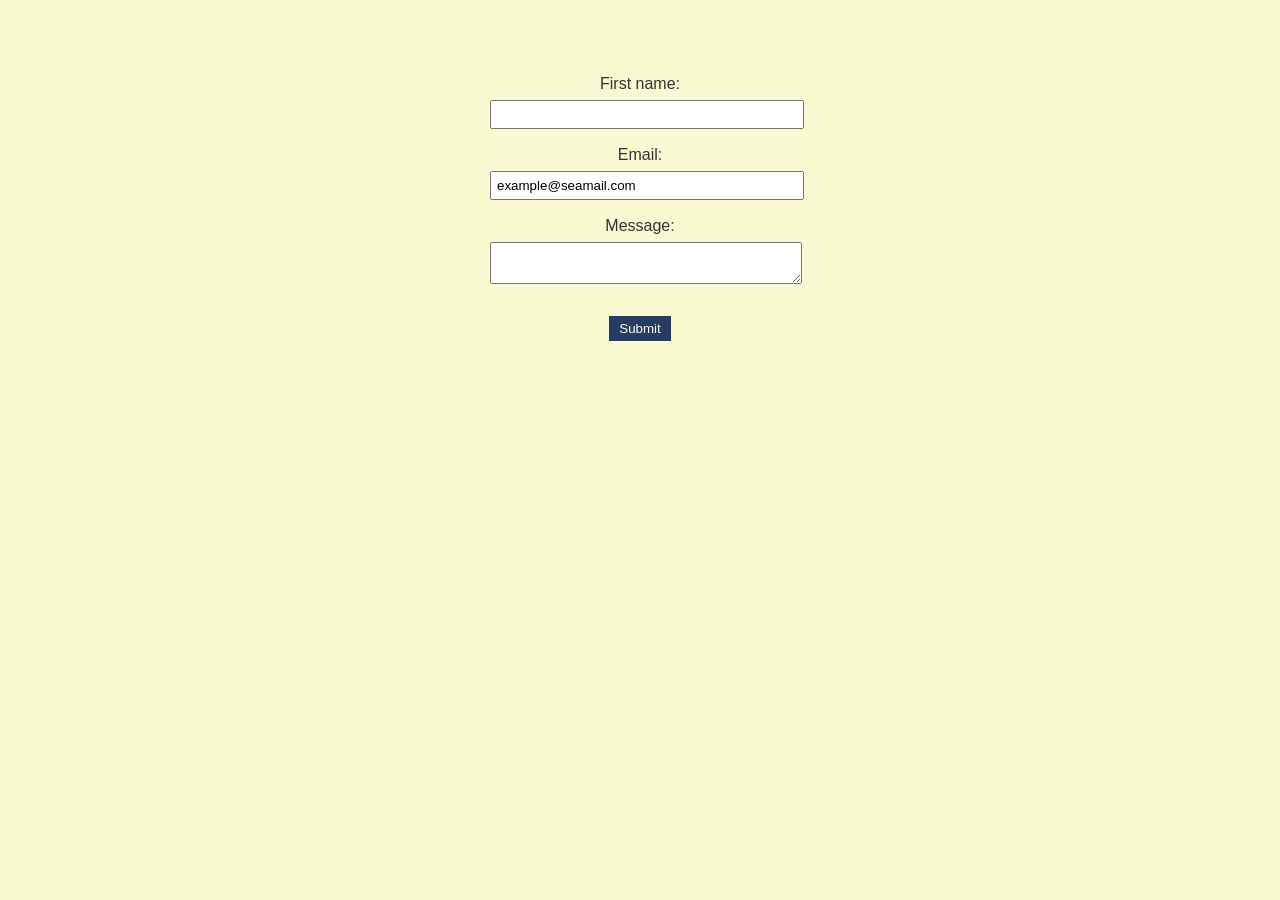
<file: contact.html>
<!DOCTYPE html>
<html>
  <head>
    <meta charset="utf-8" />
    <meta name="viewport" content="width=device-width" />
    <title>Contact The Argo</title>
    <link href="style.css" rel="stylesheet" type="text/css" />
  </head>
  <body>
    <section id="contact">
      <form id="contactForm">
        <label for="name">First name:</label><br/>
        <input type="text" id="name" name="name" value="" /><br/>
        <label for="email">Email:</label><br/>
        <input
          type="email"
          id="email"
          name="email"
          value="example@seamail.com"
        /><br/>
        <label for="message">Message:</label><br/>
        <textarea id="message" name="message"></textarea>
        <br /><br/>
        <input type="submit" value="Submit" />
      </form>
    </section>

    <script src="script.js"></script>
  </body>
</html>
</file>
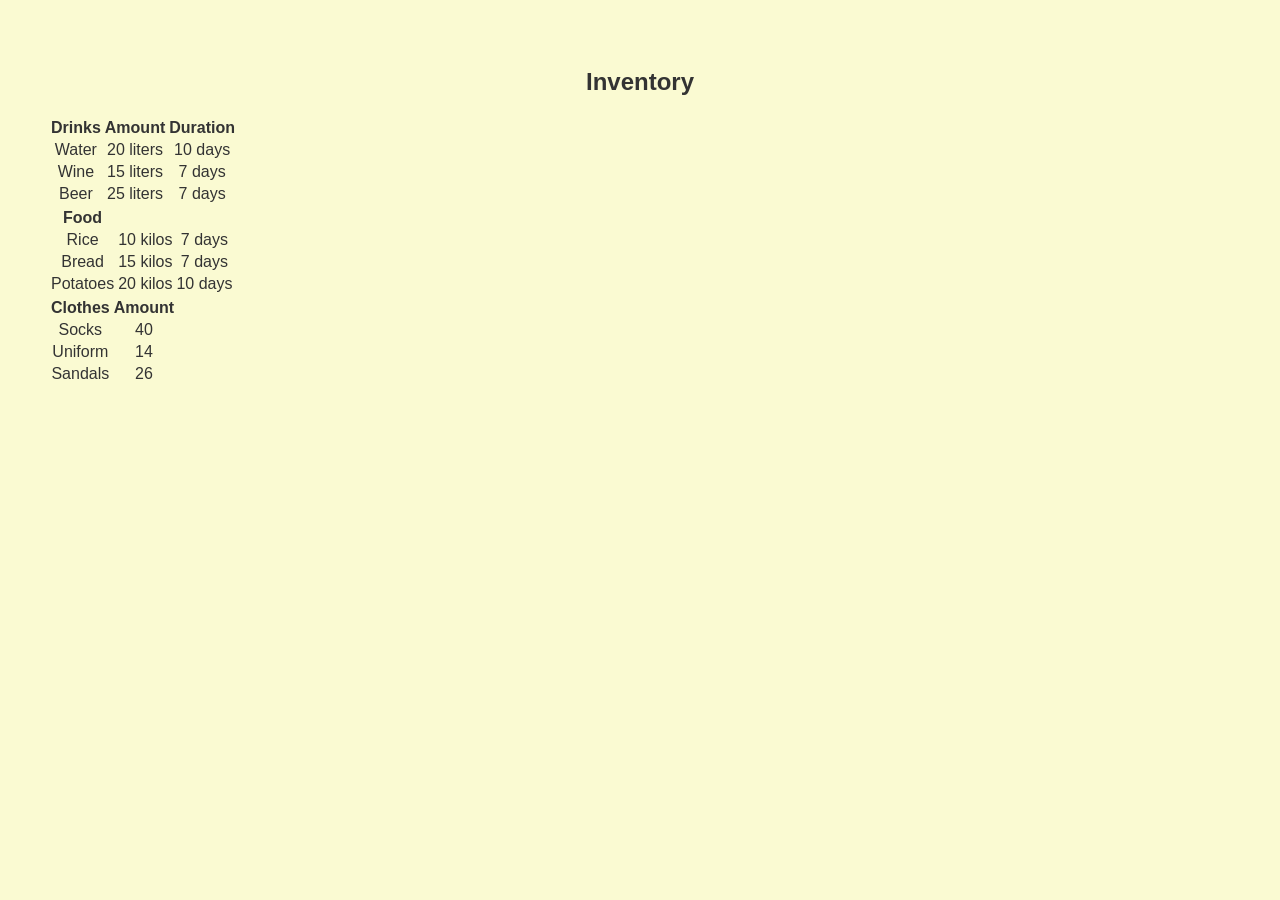
<file: inventory.html>
<!DOCTYPE html>
<html>
  <head>
    <meta charset="utf-8" />
    <meta name="viewport" content="width=device-width" />
    <title>The Argo</title>
    <link href="style.css" rel="stylesheet" type="text/css" />
  </head>
  <body>
      <section id="inventory">
          <h2>Inventory</h2>
          <table>
              <thead>
                  <tr>
                   <th> Drinks </th>
                   <th> Amount </th>
                   <th> Duration </th>
                  </tr>
              </thead>
              <tbody>
                  <tr>
            <td>Water</td>
            <td>20 liters</td>
            <td>10 days</td>
                  </tr>
                  <tr>
            <td>Wine</td>
            <td>15 liters</td>
            <td>7 days</td>
          </tr>
            <td>Beer</td>
            <td>25 liters</td>
            <td>7 days</td>
        </tbody>
     
       <table>
            <thead>
                <tr>
                  <th>Food </th>
                <tr>
          <td>Rice</td>
          <td>10 kilos</td>
            <td>7 days</td>
                </tr>
                <tr>
          <td>Bread</td>
          <td>15 kilos</td>
            <td>7 days</td>
        </tr>
          <td>Potatoes</td>
          <td>20 kilos</td>
            <td>10 days</td>
            <table>
                <thead>
                    <tr>
                     <th> Clothes </th>
                     <th>Amount</th>
                    </tr>
                </thead>
                <tbody>
                    <tr>
              <td>Socks</td>
              <td>40</td>
              </tr>
                    <tr>
              <td>Uniform</td>
              <td>14</td>
              
            </tr>
              <td>Sandals</td>
              <td>26</td>
            </tbody>
       
      </tbody> 
      <table>
        </section>
          





      </section>
</file>
<file: style.css>
body {
  background-color: lightgoldenrodyellow;
  font-family: "Gill Sans", sans-serif;
  color: #333;
}

section {
  padding: 40px;
  text-align: center;
}

ul {
  background: #283b63;
  display: flex;
  justify-content: space-around;
  padding: 12px;
}

ul li {
  list-style: none;
}

ul li a {
  color: white;
  text-decoration: none;
}

ul li a:hover {
  color: goldenrod;
}

header {
  text-align: center;
}

#welcome {
  height: 400px;
  background-image: url("sea.jpeg");
  background-size: cover;
}

h1 {
  font-size: 54px;
  color: white;
  text-shadow: 1px 1px #333;
  text-align: center;
}

.flex-container {
  display: flex;
  justify-content: space-between;
}

#heroes .flex-container div {
   flex: 1 1 0;
}

form {
  margin: 0 auto;
  width: 300px;
  padding-top: 20px;
}

label {
  line-height: 2;
}

input[type="text"],
input[type="email"],
textarea {
  width: 100%;
  padding: 5px;
  margin-bottom: 10px;
}

input[type="submit"] {
  background: #283b63;
  color: white;
  border: none;
  padding: 5px 10px;
}
</file>
